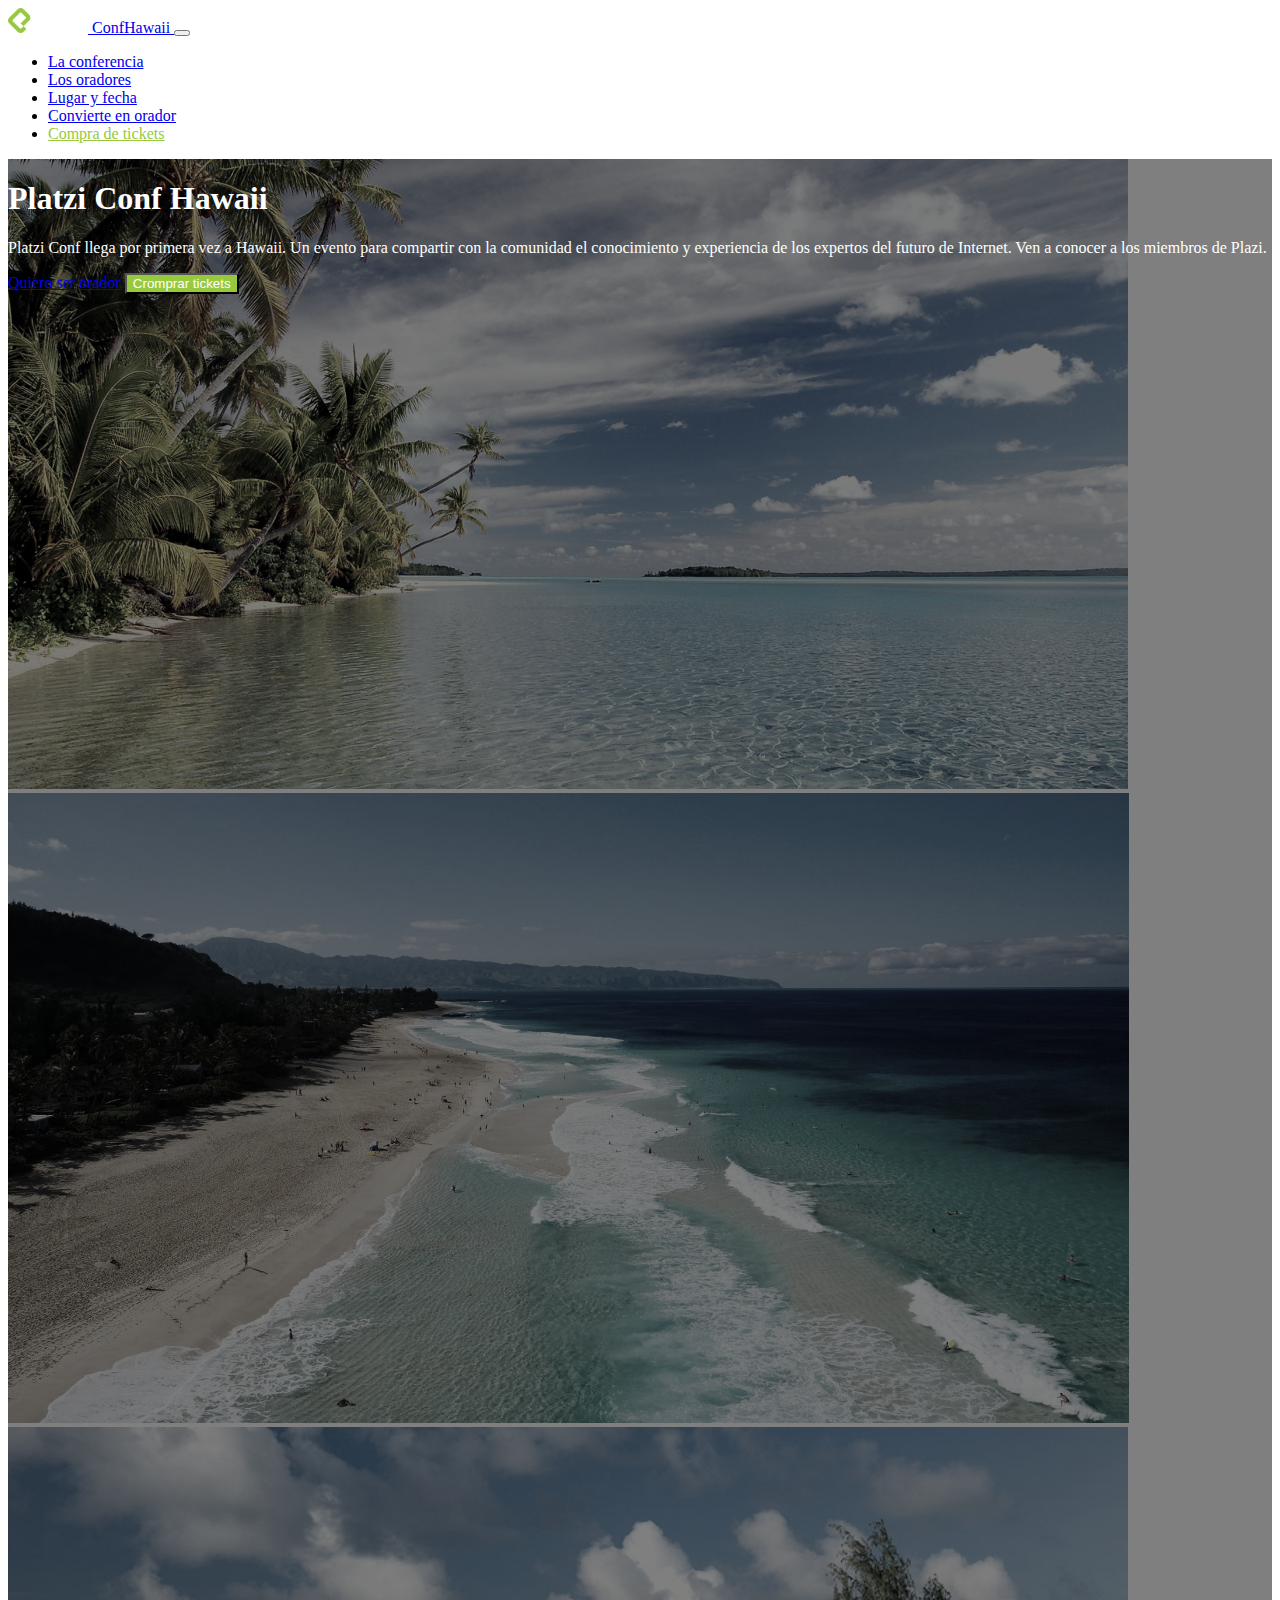
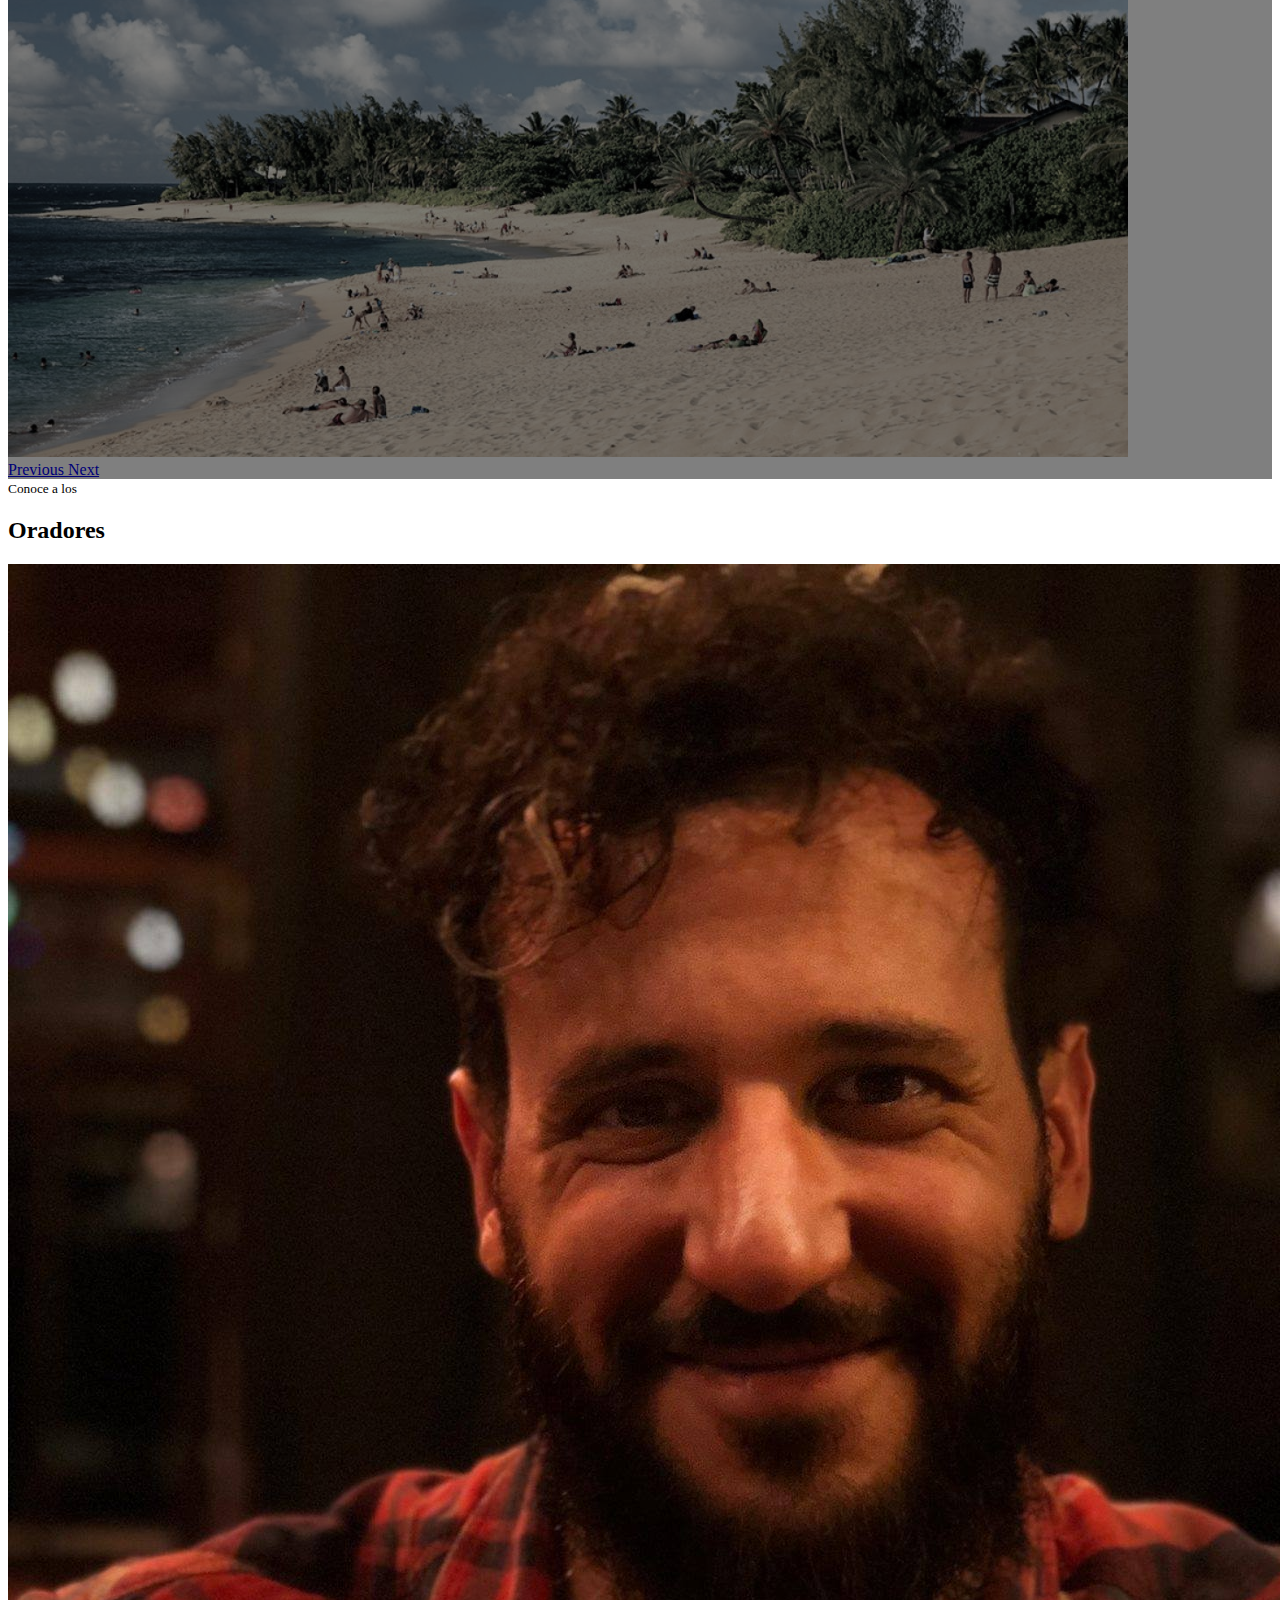
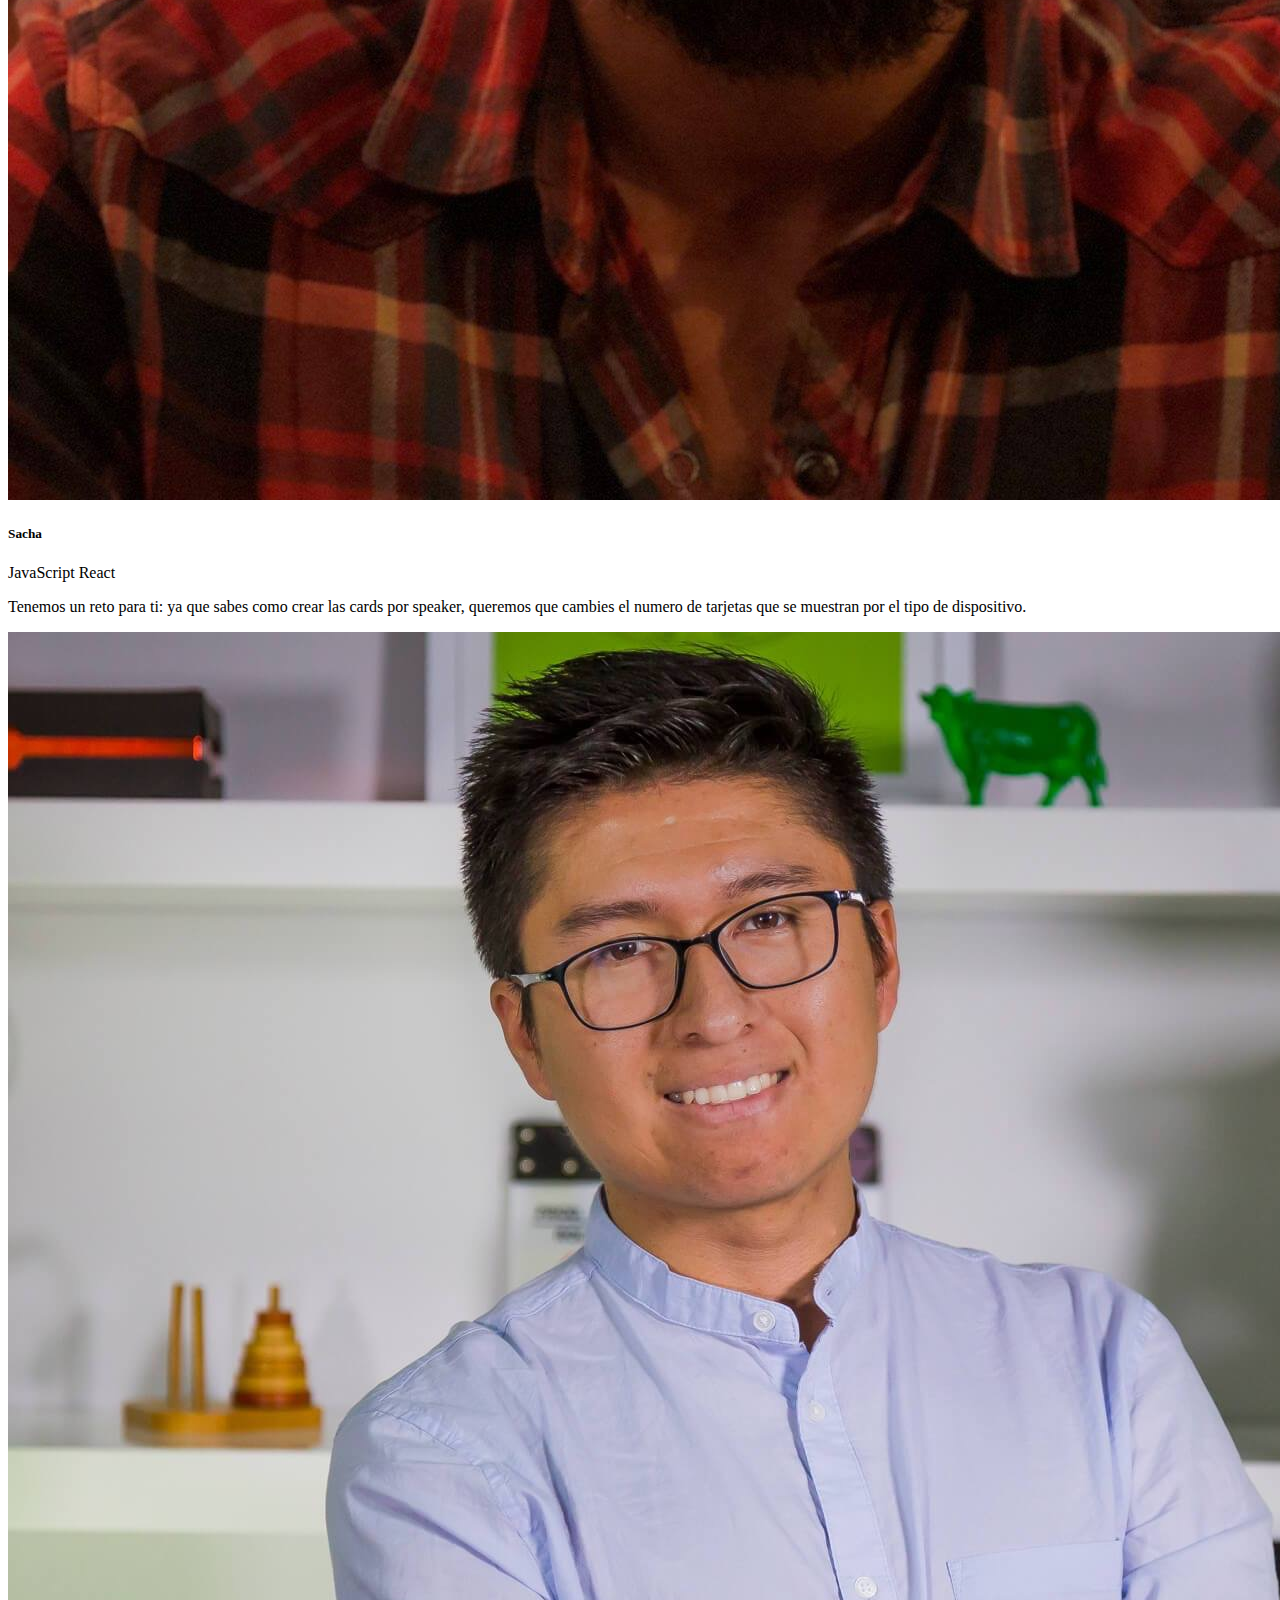
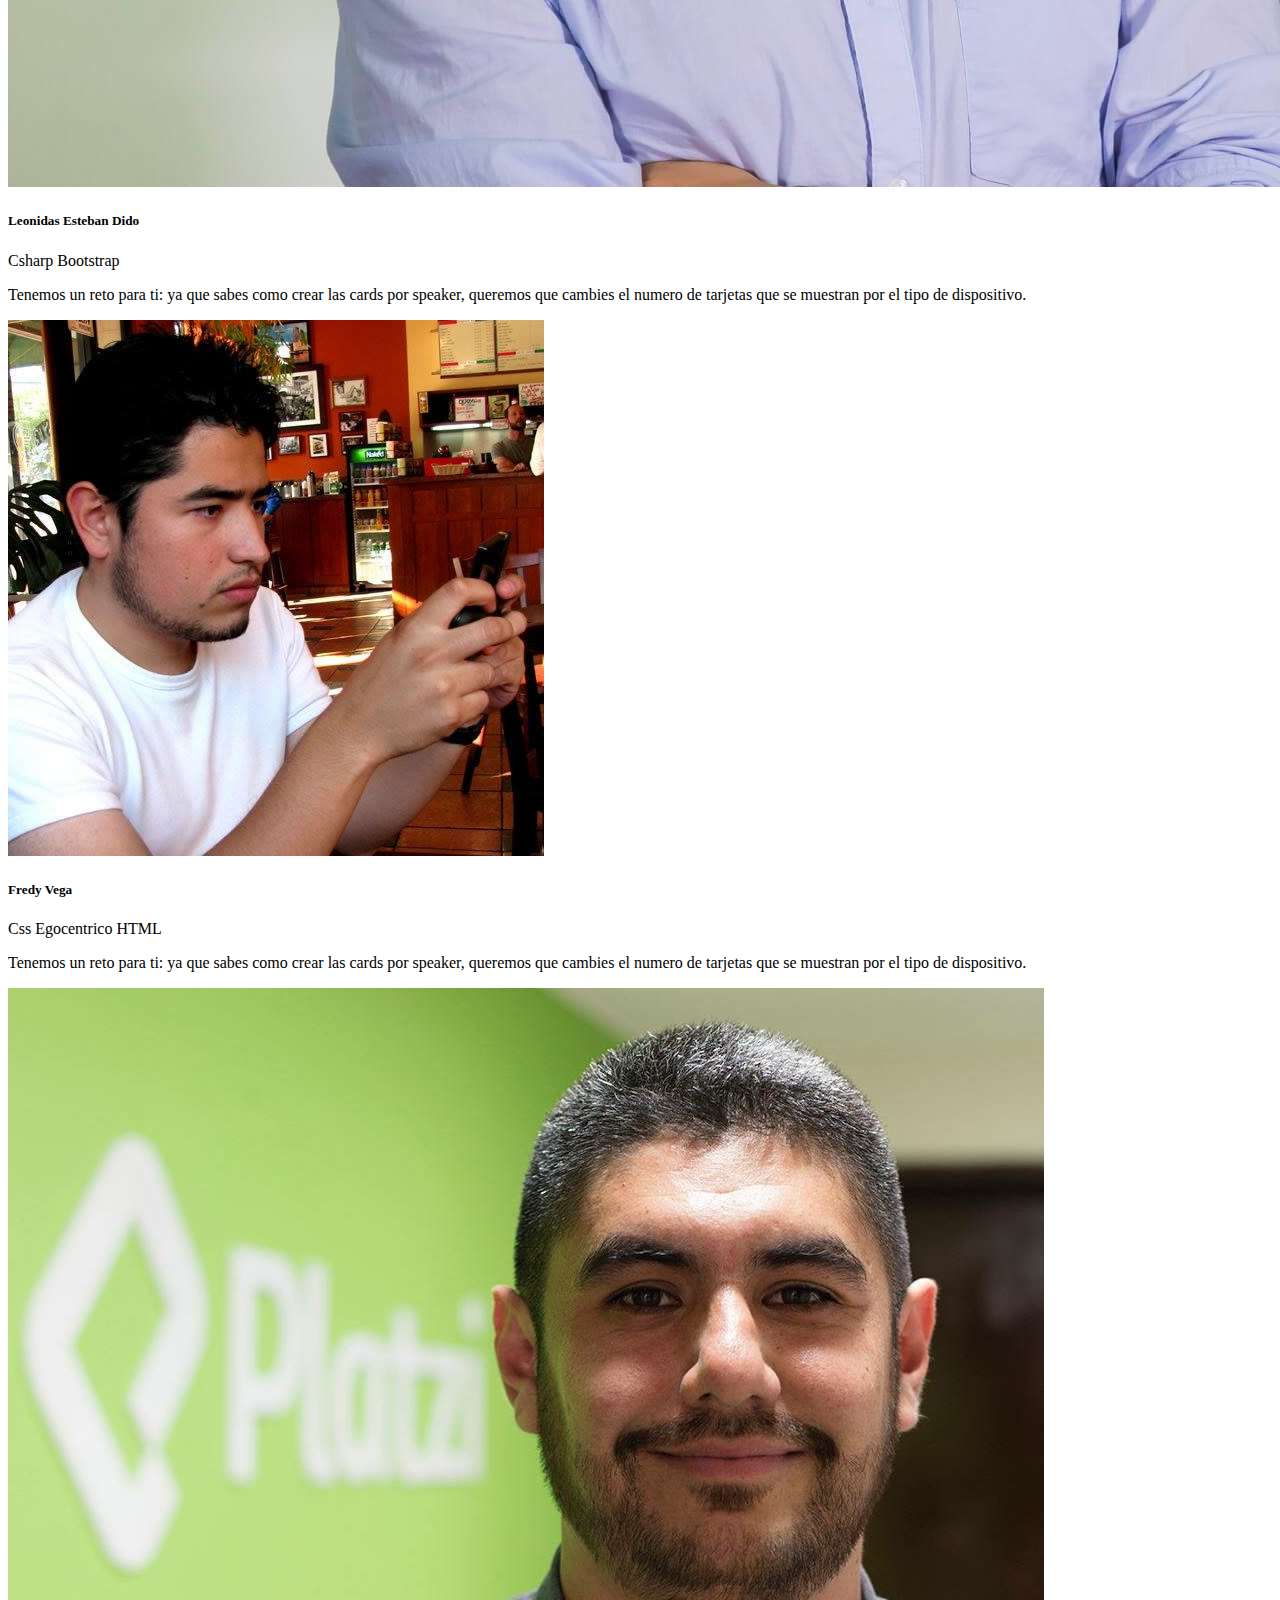
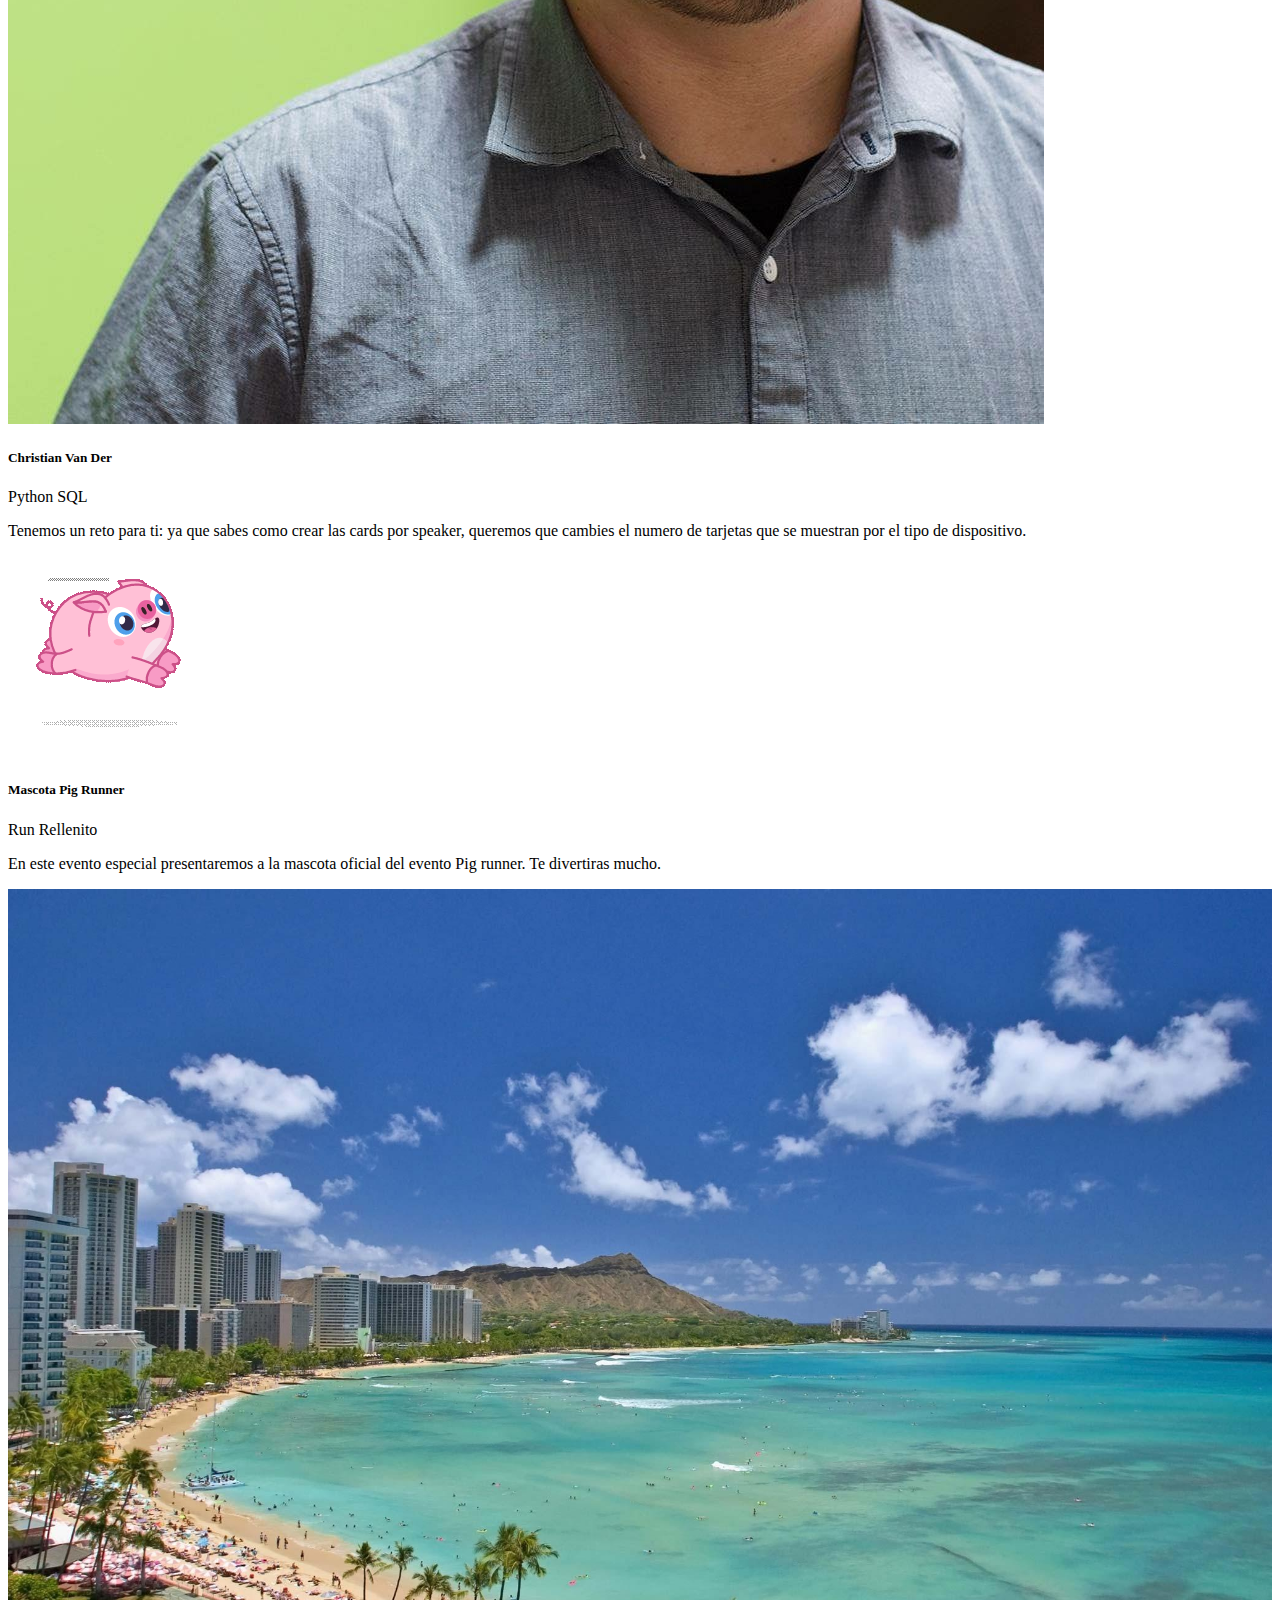
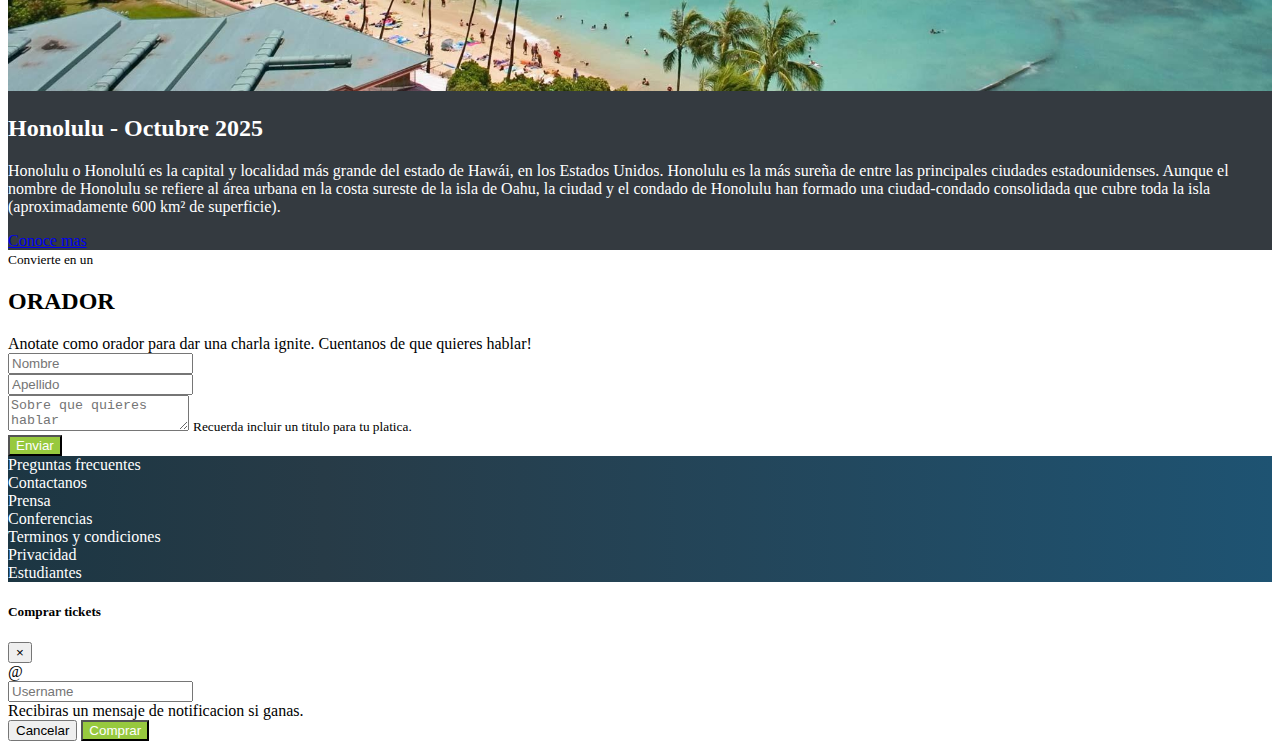
<file: index.html>
<!doctype html>
<html lang="en">
    <head>
        <meta charset="utf-8">
        <meta name="viewport" content="width=device-width, initial-scale=1">
        <!-- Bootstrap CSS -->
        <link href="https://cdn.jsdelivr.net/npm/bootstrap@5.0.0-beta3/dist/css/bootstrap.min.css" rel="stylesheet" integrity="sha384-eOJMYsd53ii+scO/bJGFsiCZc+5NDVN2yr8+0RDqr0Ql0h+rP48ckxlpbzKgwra6" crossorigin="anonymous">
        <link rel="stylesheet" href="index.css">

        <title>PlatziConf Hawaii</title>
    </head>
    <body data-spy="scroll" data-target="#navbar" data-offset="57">
  <!--Header-->  
    <nav id="header" class="navbar navbar-expand-lg navbar-dark bg-dark sticky-top">
        <div class="container">
            <a class="navbar-brand" href="#">
                <img src="./platzi-logo.jpg" alt="">
                ConfHawaii
            </a>
            <button class="navbar-toggler" type="button" data-toggle="collapse" data-target="#navbarSupportedContent" aria-controls="navbarSupportedContent" aria-expanded="false" aria-label="Toggle navigation">
            <span class="navbar-toggler-icon"></span>
            </button>
            <div class="collapse navbar-collapse" id="navbar">
                <ul class="navbar-nav ml-auto">
                    <li class="nav-item">
                    <a class="nav-link" href="#main">La conferencia</a>
                    </li>
                    <li class="nav-item">
                    <a class="nav-link" href="#speakers">Los oradores</a>
                    </li>
                    <li class="nav-item">
                        <a class="nav-link" href="#place-time">Lugar y fecha</a>
                    </li>
                    <li class="nav-item">
                        <a class="nav-link" href="#orador">Convierte en orador</a>
                    </li>
                    <li class="nav-item">
                        <a class="nav-link text_platzi" href="#" data-toggle="modal" data-target="#ModalCompra">Compra de tickets</a>
                    </li>
                </ul>
            </div>
        </div>
    </nav>
  <!--Main-->
    <main id="main">
        <div id="carousel" class="carousel slide carousel-fade" data-ride="carousel">
            <div class="carousel-inner">
            <div class="carousel-item active">
                <img class="d-block w-100" src="./images/hawaii.jpg" alt="First slide">
            </div>
            <div class="carousel-item">
                <img class="d-block w-100" src="./images/hawaii2.jpg" alt="Second slide">
            </div>
            <div class="carousel-item">
                <img class="d-block w-100" src="./images/hawaii3.jpeg" alt="Third slide">
            </div>
            </div>
           <a class="carousel-control-prev" href="#carouselExampleFade" role="button" data-slide="prev">
            <span class="carousel-control-prev-icon" aria-hidden="true"></span>
            <span class="sr-only">Previous</span>
            </a>
            <a class="carousel-control-next" href="#carouselExampleFade" role="button" data-slide="next">
            <span class="carousel-control-next-icon" aria-hidden="true"></span>
            <span class="sr-only">Next</span>
            </a>
            <div class="overlay">
             <div class="container">
                 <div class="row align-items-center">
                     <div class="col-md-6 offset-md-6 text-center text-md-right">
                         <h1>Platzi Conf Hawaii</h1>
                         <p class="d-none d-md-block">
                             Platzi Conf llega por primera vez a Hawaii. Un evento para compartir con la comunidad el conocimiento y experiencia de los expertos del futuro de Internet. Ven a conocer a los miembros de Plazi.
                         </p>
                         <a href="#" class="btn btn-outline-light">Quiero ser orador</a>
                         <button type="button" class="btn btn-platzi" data-toggle="modal" data-target="#ModalCompra">Cromprar tickets</button>
                     </div>
                 </div>
             </div>   
            </div>
        </div>
    </main>
    <!--Speakers-->

    <section id="speakers" class="mt-4">
        <div class="container">
            <div class="row">
                <div class="col text-center text-uppercase">
                    <small>Conoce a los</small>
                    <h2>Oradores</h2>
                </div>
            </div>
            <div class="row">
                <div class="col-12 col-md-6 col-lg-4 mb-4">
                    <div class="card">
                        <img class="card-img-top" src="./images/sacha.jpg" alt="Card image cap">
                        <div class="card-body">
                          <h5 class="card-title mb-0">Sacha</h5>
                          <div class="badges mb-2">
                              <span class="badge bg-warning">JavaScript</span>
                              <span class="badge bg-info">React</span>
                          </div>
                          <p class="card-text">Tenemos un reto para ti: ya que sabes como crear las cards por speaker, queremos que cambies el numero de tarjetas que se muestran por el tipo de dispositivo.</p>
                        </div>
                      </div>
                </div>
            
            <div class="col-12 col-md-6 col-lg-4 mb-4">
                <div class="card">
                    <img class="card-img-top" src="./images/leonidas.jpeg" alt="Card image cap">
                    <div class="card-body">
                      <h5 class="card-title mb-0">Leonidas Esteban Dido</h5>
                      <div class="badges mb-2">
                        <span class="badge bg-success">Csharp</span>
                        <span class="badge bg-primary">Bootstrap</span>
                       </div>
                      <p class="card-text">Tenemos un reto para ti: ya que sabes como crear las cards por speaker, queremos que cambies el numero de tarjetas que se muestran por el tipo de dispositivo.</p>
                    </div>
                  </div>
            </div>
                
            <div class="col-12 col-md-6 col-lg-4 mb-4">
                <div class="card">
                    <img class="card-img-top" src="./images/freddy.jpeg" alt="Card image cap">
                    <div class="card-body">
                      <h5 class="card-title mb-0">Fredy Vega</h5>
                      <div class="badges mb-2">
                        <span class="badge bg-dark">Css</span>
                        <span class="badge bg-warning">Egocentrico</span>
                        <span class="badge bg-info">HTML</span>
                      </div>
                      <p class="card-text">Tenemos un reto para ti: ya que sabes como crear las cards por speaker, queremos que cambies el numero de tarjetas que se muestran por el tipo de dispositivo.</p>
                    </div>
                  </div>
            </div>
            
            <div class="col-12 col-md-6 col-lg-4 mb-4">
                <div class="card">
                    <img class="card-img-top" src="./images/cvander.jpeg" alt="Card image cap">
                    <div class="card-body">
                      <h5 class="card-title mb-0">Christian Van Der</h5>
                      <div class="badges mb-2">
                        <span class="badge bg-warning">Python</span>
                        <span class="badge bg-success">SQL</span>
                      </div>
                      <p class="card-text">Tenemos un reto para ti: ya que sabes como crear las cards por speaker, queremos que cambies el numero de tarjetas que se muestran por el tipo de dispositivo.</p>
                    </div>
                  </div>
            </div>
            
            <div class="col-12 col-md-6 col-lg-4 mb-4">
                <div class="card">
                    <img class="card-img-top" src="./images/pig_runner.gif" alt="Card image cap">
                    <div class="card-body">
                      <h5 class="card-title mb-0">Mascota Pig Runner</h5>
                      <div class="badges mb-2">
                        <span class="badge bg-success">Run</span>
                        <span class="badge bg-primary">Rellenito</span>
                       </div>
                      <p class="card-text">
                          En este evento especial presentaremos a la mascota oficial del evento Pig runner.
                        Te divertiras mucho.
                      </p>
                    </div>
                  </div>
            </div>
        
        </div>
        </div>
    </section>

<!--Lugar y fecha-->

        <section id="place-time">
            <div class="container-fluid">
                <div class="row">
                <div class="col-12 col-lg-6 pl-0 pr-0">
                    <img src="./images/honolulu.jpg" alt="Honolulu">
                </div>
                <div class="col-12 col-lg-6 pt-4 pb-4">
                   <h2>Honolulu - Octubre 2025</h2>
                   <p>Honolulu o Honolulú​ es la capital y localidad más grande del estado de Hawái,
                     en los Estados Unidos. Honolulu es la más sureña de entre las principales
                     ciudades estadounidenses. Aunque el nombre de Honolulu se refiere al área urbana
                     en la costa sureste de la isla de Oahu, la ciudad y el condado de Honolulu han formado
                     una ciudad-condado consolidada que cubre toda la isla (aproximadamente 600 km² de superficie).</p>
                    <a class="btn btn-outline-light" href="https://es.wikipedia.org/wiki/Honolulu">Conoce mas</a> 
                </div>
                </div>
            </div>
        </section>
    
    <!--Conviertete en orador-->

    <section id="orador" class="pt-2 pb-2">
        <div class="container">
            <div class="row">
                <div class="col text-uppercase text-center">
                    <small>Convierte en un</small>
                    <h2>ORADOR</h2>
                </div>
            </div>
            <div class="row">
                <div class="col text-center">
                    Anotate como orador para dar una charla ignite.
                    Cuentanos de que quieres hablar!
                </div>
            </div>
            <div class="row">
              <div class="col col-md-10 offset-md-1 col-lg-8 offset-lg-2 pt-2">
                <form class="container">
                    <div class="form-row row mb-4">
                      <div class="form-group col-12 col-md-6">
                        <input type="text" class="form-control" placeholder="Nombre">
                      </div>
                      <div class="form-group col-12 col-md-6">
                        <input type="text" class="form-control" placeholder="Apellido">
                      </div>
                    </div>
                    <div class=" row">
                        <div class="form-group col">
                            <textarea name="text" class="form-control form-control-lg" placeholder="Sobre que quieres hablar"></textarea>
                                <small class="form-text text-muted">
                                    Recuerda incluir un titulo para tu platica.
                                </small>            
                        </div>
                    </div>
                    <div class="form-row row mb-4">
                        <button type="button" class="col-12 btn btn-platzi btn-block">
                           Enviar
                        </button>
                    </div>
                  </form>
              </div>  
            </div>
        </div>
    </section>

    <!--Footer-->
    <footer id="footer" class="pb-4 pt-4">
        <div class="container">
            <div class="row text-center">
                <div class="col-12 col-lg">
                    <a href="#">Preguntas frecuentes</a>
                </div>
                <div class="col-12 col-lg">
                    <a href="#">Contactanos</a>
                </div>
                <div class="col-12 col-lg">
                    <a href="#">Prensa</a>
                </div>
                <div class="col-12 col-lg">
                    <a href="#">Conferencias</a>
                </div>
                <div class="col-12 col-lg">
                    <a href="#">Terminos y condiciones</a>
                </div>
                <div class="col-12 col-lg">
                    <a href="#">Privacidad</a>
                </div>
                <div class="col-12 col-lg">
                    <a href="#">Estudiantes</a>
                </div>
            </div>
        </div>
    </footer>

<!-- Modal -->
<div class="modal fade" id="ModalCompra" tabindex="-1" role="dialog" aria-labelledby="exampleModalLabel" aria-hidden="true">
    <div class="modal-dialog" role="document">
      <div class="modal-content">
        <div class="modal-header">
          <h5 class="modal-title" id="exampleModalLabel">Comprar tickets</h5>
          <button type="button" class="close" data-dismiss="modal" aria-label="Close">
            <span aria-hidden="true">&times;</span>
          </button>
        </div>
        <div class="modal-body">
          <form action="">
              <div class="row">
                  <div class="col">
                    <div class="input-group mb-3">
                        <div class="input-group-prepend">
                          <span class="input-group-text" id="basic-addon1">@</span>
                        </div>
                        <input type="text" class="form-control" placeholder="Username" aria-label="Username" aria-describedby="basic-addon1">
                    </div>
                  </div>
              </div>
          </form>
          <div class="alert alert-warning" role="alert">
            Recibiras un mensaje de notificacion si ganas.
          </div>
        </div>
        <div class="modal-footer">
          <button type="button" class="btn btn-secondary" data-dismiss="modal">Cancelar</button>
          <button type="button" class="btn btn-platzi">Comprar</button>
        </div>
      </div>
    </div>
  </div>

    <!-- Option 1: Bootstrap Bundle with Popper -->
    <script src="https://code.jquery.com/jquery-3.3.1.slim.min.js" integrity="sha384-q8i/X+965DzO0rT7abK41JStQIAqVgRVzpbzo5smXKp4YfRvH+8abtTE1Pi6jizo" crossorigin="anonymous"></script>
    <script src="https://cdnjs.cloudflare.com/ajax/libs/popper.js/1.14.3/umd/popper.min.js" integrity="sha384-ZMP7rVo3mIykV+2+9J3UJ46jBk0WLaUAdn689aCwoqbBJiSnjAK/l8WvCWPIPm49" crossorigin="anonymous"></script>
    <script src="https://stackpath.bootstrapcdn.com/bootstrap/4.1.3/js/bootstrap.min.js" integrity="sha384-ChfqqxuZUCnJSK3+MXmPNIyE6ZbWh2IMqE241rYiqJxyMiZ6OW/JmZQ5stwEULTy" crossorigin="anonymous"></script>
    </body>
</html>
</file>
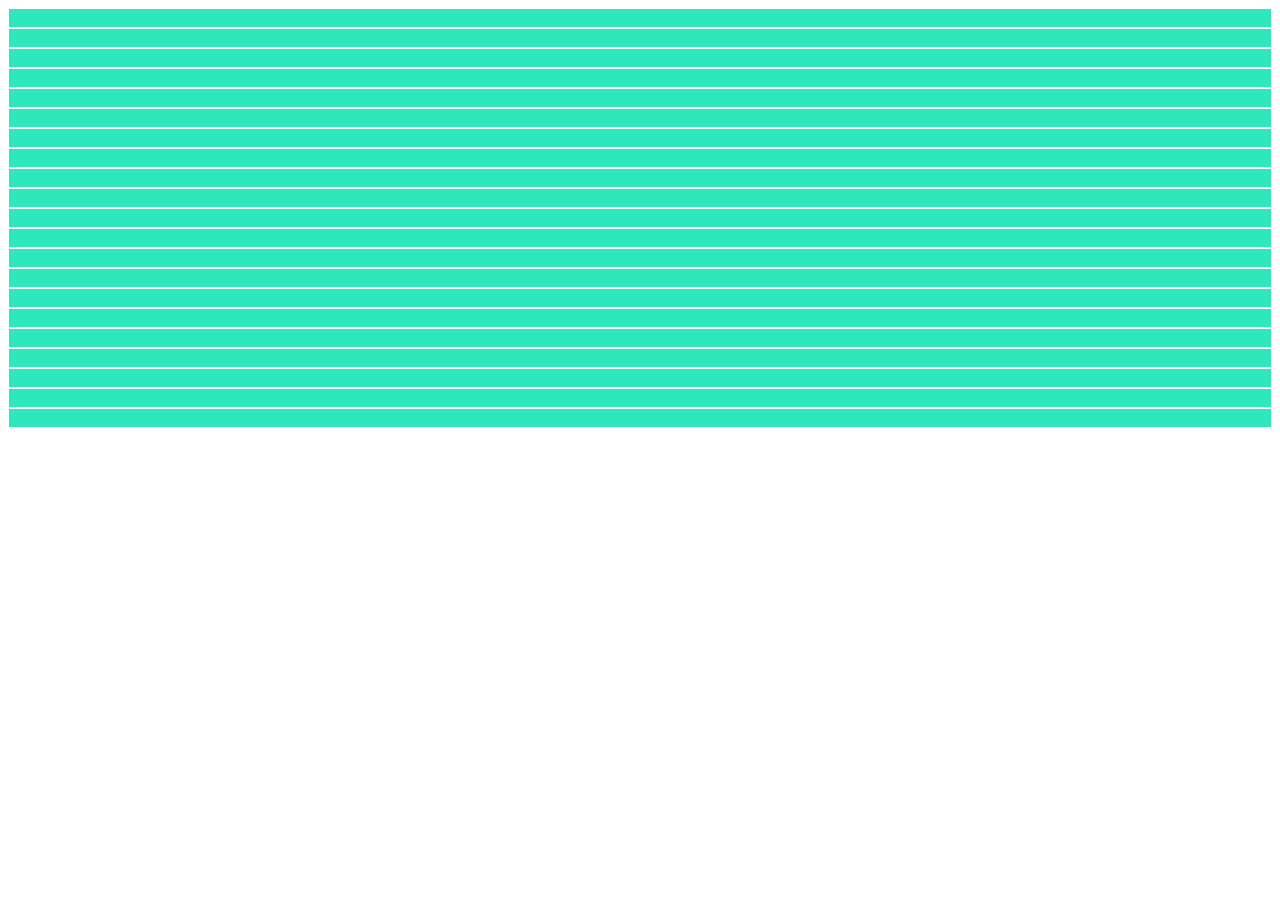
<file: reto_1.html>
<!doctype html>
<html lang="en">
  <head>
    <!-- Required meta tags -->
    <meta charset="utf-8">
    <meta name="viewport" content="width=device-width, initial-scale=1">

    <!-- Bootstrap CSS -->
    <link href="https://cdn.jsdelivr.net/npm/bootstrap@5.0.0-beta3/dist/css/bootstrap.min.css" rel="stylesheet" integrity="sha384-eOJMYsd53ii+scO/bJGFsiCZc+5NDVN2yr8+0RDqr0Ql0h+rP48ckxlpbzKgwra6" crossorigin="anonymous">

        <style>
          .col{
            border: 1px solid white;
          }
        </style>

    <title>Hello, world!</title>
  </head>
  <body>
    <div class="container" style="background:#2ee8bb">
        <div class="row">
            <div class="col">
            <br>
            </div>
            <div class="col">
            <br> 
            </div> 
            <div class="col">
            <br> 
            </div>          
        </div>
        <div class="row">
                <div class="col">
                <br>
                </div>
                <div class="col">
                <br> 
                </div> 
                <div class="col">
                <br> 
                </div>
                <div class="col">
                <br>
                </div>
                <div class="col">
                <br> 
                </div> 
                <div class="col">
                <br> 
                </div>
                <div class="col">
                <br>
                </div>
                <div class="col">
                <br> 
                </div> 
                <div class="col">
                <br> 
                </div>
                <div class="col">
                <br> 
                </div>
        </div>
        <div class="row">
            <div class="col">
            <br>
            </div>
            <div class="col">
            <br> 
            </div>         
        </div>
        <div class="row">
            <div class="col">
            <br>
            </div>
            <div class="col">
            <br> 
            </div> 
            <div class="col">
            <br> 
            </div>
            <div class="col">
            <br>
            </div>
            <div class="col">
            <br> 
            </div> 
        </div>
        <div class="row">
            <div class="col">
            <br>
            </div>
        </div>
      </div>

    <!-- Optional JavaScript; choose one of the two! -->

    <!-- Option 1: Bootstrap Bundle with Popper -->
    <script src="https://cdn.jsdelivr.net/npm/bootstrap@5.0.0-beta3/dist/js/bootstrap.bundle.min.js" integrity="sha384-JEW9xMcG8R+pH31jmWH6WWP0WintQrMb4s7ZOdauHnUtxwoG2vI5DkLtS3qm9Ekf" crossorigin="anonymous"></script>

    <!-- Option 2: Separate Popper and Bootstrap JS -->
    <!--
    <script src="https://cdn.jsdelivr.net/npm/@popperjs/core@2.9.1/dist/umd/popper.min.js" integrity="sha384-SR1sx49pcuLnqZUnnPwx6FCym0wLsk5JZuNx2bPPENzswTNFaQU1RDvt3wT4gWFG" crossorigin="anonymous"></script>
    <script src="https://cdn.jsdelivr.net/npm/bootstrap@5.0.0-beta3/dist/js/bootstrap.min.js" integrity="sha384-j0CNLUeiqtyaRmlzUHCPZ+Gy5fQu0dQ6eZ/xAww941Ai1SxSY+0EQqNXNE6DZiVc" crossorigin="anonymous"></script>
    -->
  </body>
</html>
</file>
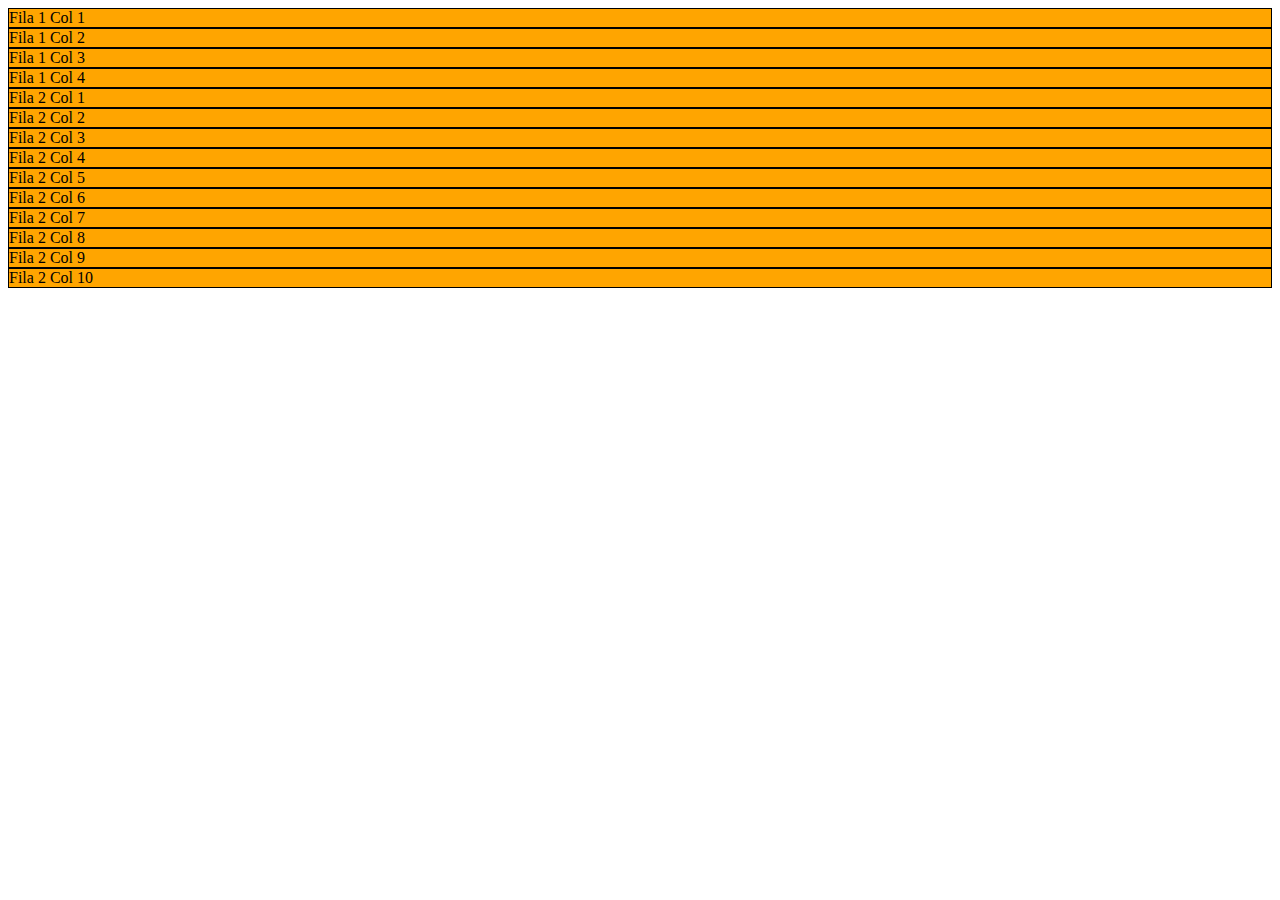
<file: reto_2.html>
<!doctype html>
<html lang="en">
  <head>
    <!-- Required meta tags -->
    <meta charset="utf-8">
    <meta name="viewport" content="width=device-width, initial-scale=1">

    <!-- Bootstrap CSS -->
    <link href="https://cdn.jsdelivr.net/npm/bootstrap@5.0.0-beta3/dist/css/bootstrap.min.css" rel="stylesheet" integrity="sha384-eOJMYsd53ii+scO/bJGFsiCZc+5NDVN2yr8+0RDqr0Ql0h+rP48ckxlpbzKgwra6" crossorigin="anonymous">

        <style>
            .row .col{
            border: 1px solid black;
          }
        </style>

    <title>Hello, world!</title>
  </head>
  <body>
    <div class="container" style="background: orange">
        <div class="row">
            <div class="col-6 col-md-3" style="border: 1px solid black">
            Fila 1 Col 1
            </div>
            <div class="col-6 col-md-3" style="border: 1px solid black">
            Fila 1 Col 2 
            </div>
            <div class="col-6 col-md-3" style="border: 1px solid black">
            Fila 1 Col 3
            </div>
            <div class="col-6 col-md-3" style="border: 1px solid black">
            Fila 1 Col 4
            </div>        
        </div>
        <div class="row">
            <div class="col-12 col-md-6 col-lg" style="border: 1px solid black">
            Fila 2 Col 1
            </div>
            <div class="col-12 col-md-6 col-lg" style="border: 1px solid black">
            Fila 2 Col 2 
            </div> 
            <div class="col-12 col-md-6 col-lg" style="border: 1px solid black">
            Fila 2 Col 3
            </div>
            <div class="col-12 col-md-6 col-lg" style="border: 1px solid black">
            Fila 2 Col 4
            </div>
            <div class="col-12 col-md-6 col-lg" style="border: 1px solid black">
            Fila 2 Col 5 
            </div> 
            <div class="col-12 col-md-6 col-lg" style="border: 1px solid black">
            Fila 2 Col 6
            </div>
            <div class="col-12 col-md-6 col-lg" style="border: 1px solid black">
            Fila 2 Col 7
            </div>
            <div class="col-12 col-md-6 col-lg" style="border: 1px solid black">
            Fila 2 Col 8
            </div> 
            <div class="col-12 col-md-6 col-lg" style="border: 1px solid black">
            Fila 2 Col 9
            </div>
            <div class="col-12 col-md-6 col-lg" style="border: 1px solid black">
            Fila 2 Col 10 
            </div>
        </div>
    </div>

    <!-- Optional JavaScript; choose one of the two! -->

    <!-- Option 1: Bootstrap Bundle with Popper -->
    <script src="https://cdn.jsdelivr.net/npm/bootstrap@5.0.0-beta3/dist/js/bootstrap.bundle.min.js" integrity="sha384-JEW9xMcG8R+pH31jmWH6WWP0WintQrMb4s7ZOdauHnUtxwoG2vI5DkLtS3qm9Ekf" crossorigin="anonymous"></script>

    <!-- Option 2: Separate Popper and Bootstrap JS -->
    <!--
    <script src="https://cdn.jsdelivr.net/npm/@popperjs/core@2.9.1/dist/umd/popper.min.js" integrity="sha384-SR1sx49pcuLnqZUnnPwx6FCym0wLsk5JZuNx2bPPENzswTNFaQU1RDvt3wT4gWFG" crossorigin="anonymous"></script>
    <script src="https://cdn.jsdelivr.net/npm/bootstrap@5.0.0-beta3/dist/js/bootstrap.min.js" integrity="sha384-j0CNLUeiqtyaRmlzUHCPZ+Gy5fQu0dQ6eZ/xAww941Ai1SxSY+0EQqNXNE6DZiVc" crossorigin="anonymous"></script>
    -->
  </body>
</html>
</file>
<file: index.css>
.text_platzi{
    color:#97c93e !important;
}
.btn-platzi{
    background-color: #97c93e;
    color: white;
}
.btn-platzi:hover{
    background-color: #82ad36;
}
#header img{
width: 80px;
}

#navbarSupportedContent{
    margin-left: 10%;
}
#main .carousel-inner img{
    max-height: 70vh;
    object-fit: cover;
    filter: grayscale(70%);
}
#carousel{
    position: relative;
    z-index: 0;
}
#carousel .overlay{
    position: absolute;
    top: 0;
    bottom: 0;
    left: 0;
    right: 0;
    background-color: rgb(0, 0, 0, 0.5);
    color: white;
    z-index: 1;
}
#carousel .overlay .container, #carousel .overlay .row{
    height: 100%;
}
#place-time{
    background-color: #343a40;
    color: white;
}
#place-time img{
    max-width: 100%;
}
#footer{
background: linear-gradient(90deg,#1c3643,#273b47 25%,#1e5372);
}
#footer a{
color: white;
text-decoration: none;
}
</file>
